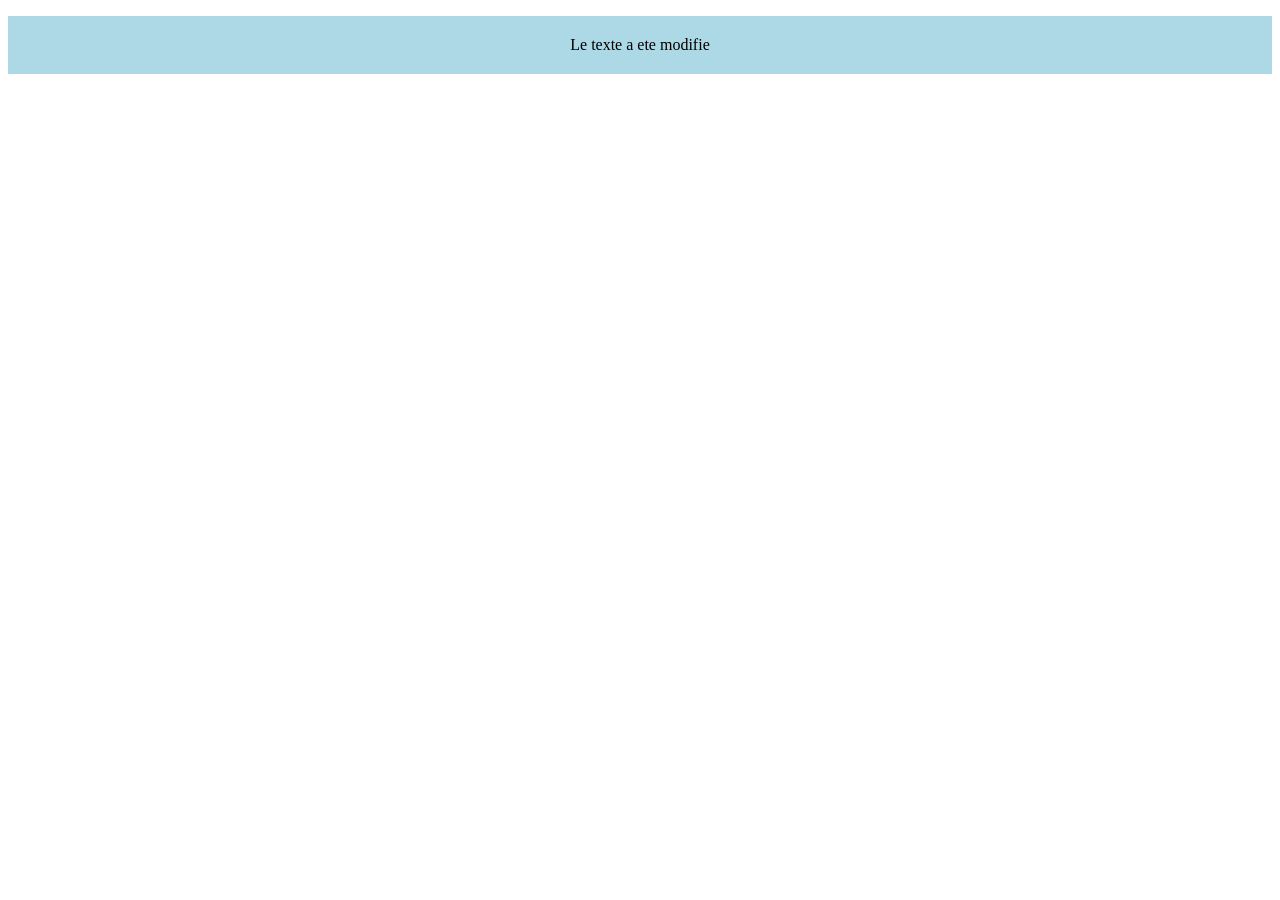
<file: index.html>
<!DOCTYPE html>
<html>
    <head>
        <meta charset="utf-8">
        <meta http-equiv="X-UA-Compatible" content="IE=edge">
        <title>Exwercice1 _ DOM</title>
        <meta name="description" content="">
        <meta name="viewport" content="width=device-width, initial-scale=1">
    </head>
    <body>
        <script src="script.js"></script>
    </body>
</html>
</file>
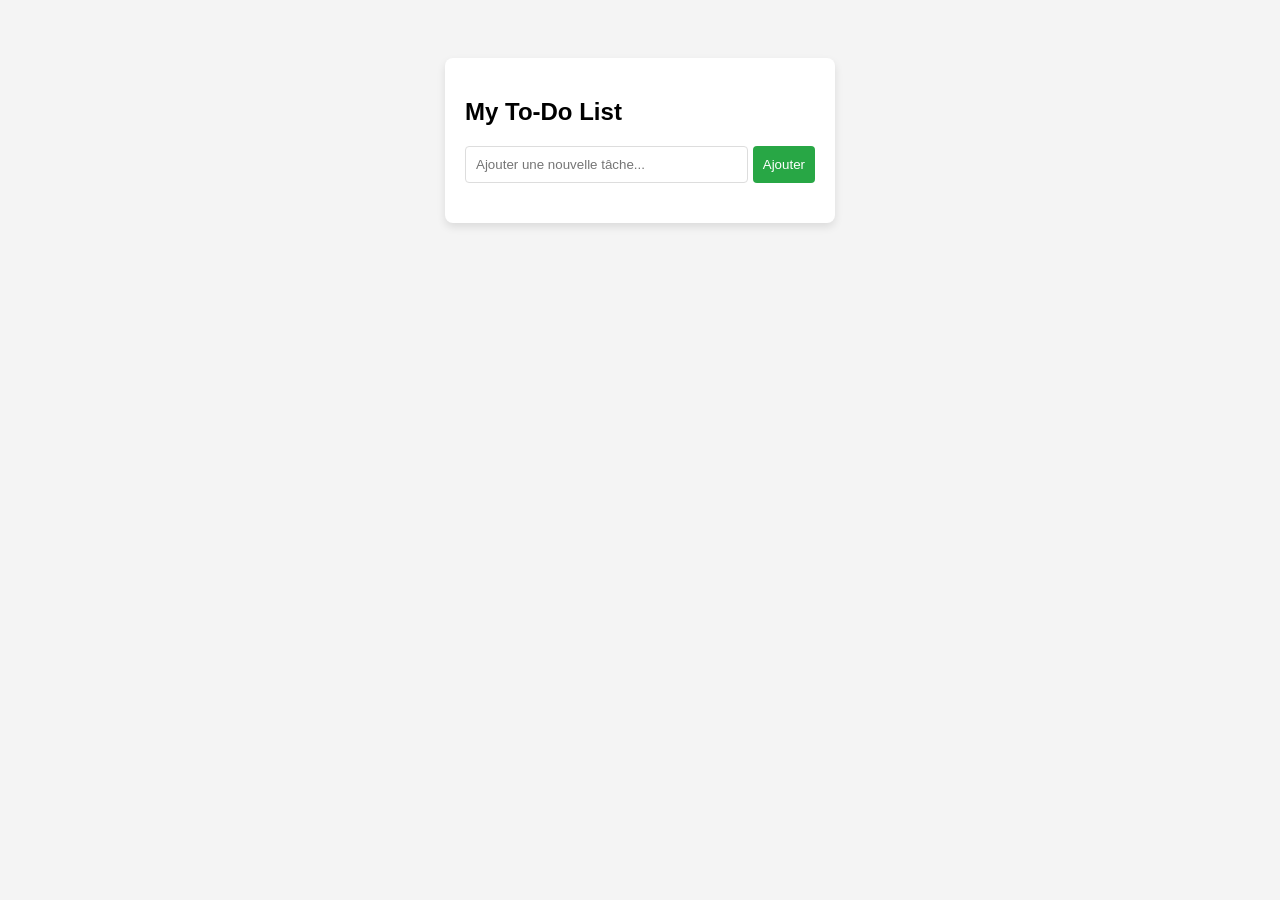
<file: index2.html>
<!DOCTYPE html>
<html lang="fr">
<head>
    <meta charset="UTF-8">
    <title>To-Do List</title>
    <link rel="stylesheet" href="style.css">
</head>
<body>

    <div class="container">
        <h2>My To-Do List</h2>
        <div class="input-section">
            <input type="text" id="taskInput" placeholder="Ajouter une nouvelle tâche...">
            <button id="addBtn">Ajouter</button>
        </div>
        <ul id="taskList"></ul>
    </div>

    <script src="script2.js"></script>
</body>
</html>
</file>
<file: style.css>
body { font-family: Arial, sans-serif; background-color: #f4f4f4; display: flex; justify-content: center; padding: 50px; }
.container { background: white; padding: 20px; border-radius: 8px; box-shadow: 0 4px 8px rgba(0,0,0,0.1); width: 350px; }
.input-section { display: flex; gap: 5px; margin-bottom: 20px; }
input { flex: 1; padding: 10px; border: 1px solid #ddd; border-radius: 4px; }
button#addBtn { padding: 10px; background: #28a745; color: white; border: none; cursor: pointer; border-radius: 4px; }

ul { list-style: none; padding: 0; }
li { background: #fff; border-bottom: 1px solid #eee; padding: 10px; display: flex; justify-content: space-between; align-items: center; }
.completed { text-decoration: line-through; color: gray; }

.actions button { margin-left: 5px; cursor: pointer; border: none; padding: 5px 8px; border-radius: 3px; }
.done-btn { background: #ffc107; }
.done-btn:hover { background:rgb(63, 217, 63);}
.delete-btn { background: #dc3545; color: white; }
</file>
